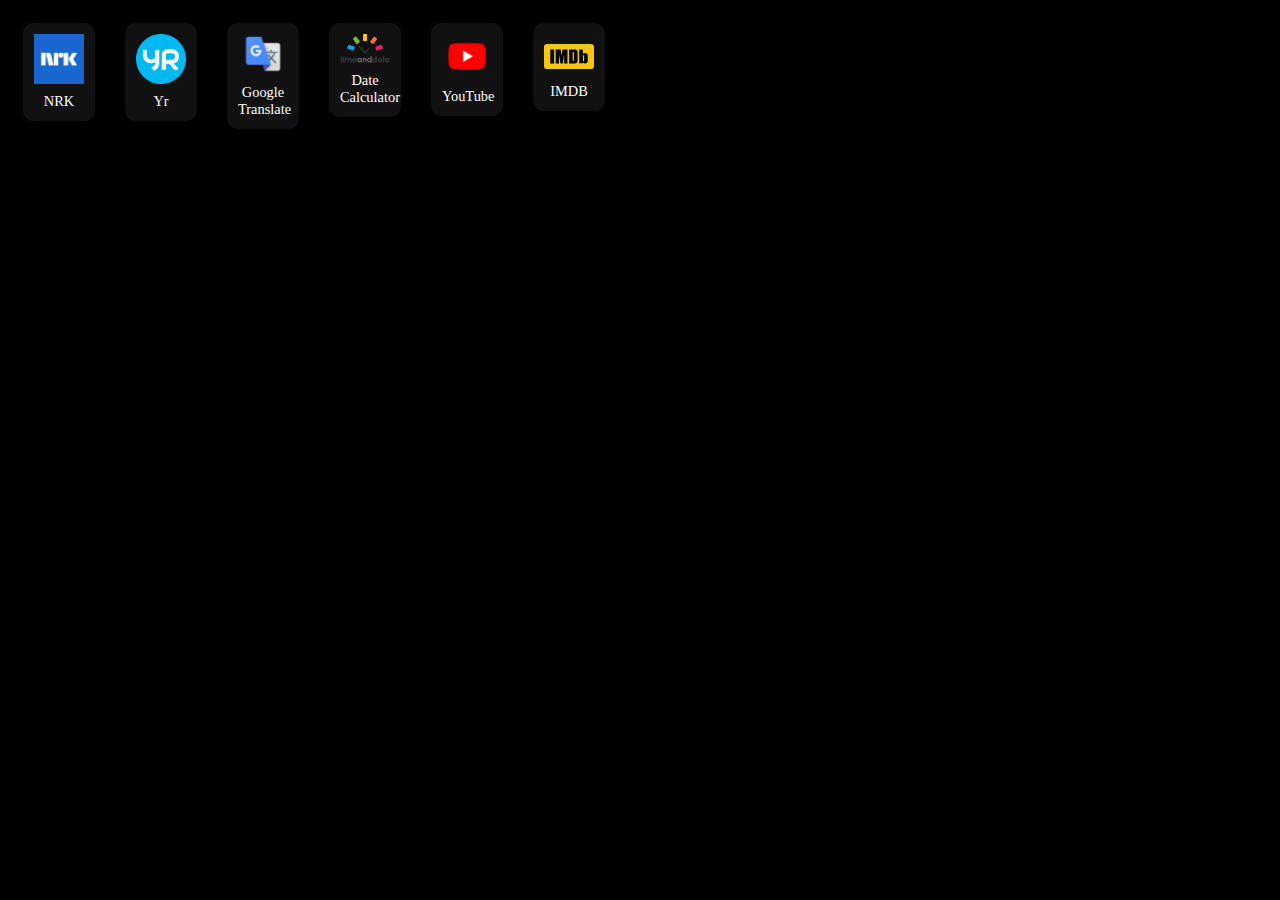
<file: bookmarks/index.html>
<!DOCTYPE html>
<html>

<head>
        <title>Mobile bookmarks</title>
        <meta name="viewport" content="width=device-width, initial-scale=1.0">
        <link rel="icon" type="image/x-icon" href="favicon.png">
        <link rel="stylesheet" href="master.css">
</head>

<body>
        <div class=".col-2">
                <a href="https://nrk.no">
                        <div class="bMark">
                                <img src="icon/nrk.png" alt="nrk.png">
                                <p>NRK</p>
                        </div>
                </a>
        </div>
        <div class=".col-2">
                <a href="https://yr.no">
                        <div class="bMark">
                                <img src="icon/yr.png" alt="yr.png">
                                <p>Yr</p>
                        </div>
                </a>
        </div> 
        <div class=".col-2">
                <a href="https://translate.google.com">
                        <div class="bMark">
                                <img src="icon/gTranslate.png" alt="gTranslate.png">
                                <p>Google Translate</p>
                        </div>
                </a>
        </div> 
        <div class=".col-2">
                <a href="https://timeanddate.com/date/dateadded.html">
                        <div class="bMark">
                                <img src="icon/timeanddate.png" alt="timeanddate.png">
                                <p>Date Calculator</p>
                        </div>
                </a>
        </div> 
        <div class=".col-2">
                <a href="https://youtube.com">
                        <div class="bMark">
                                <img src="icon/gYoutube.png" alt="gYoutube.png">
                                <p>YouTube</p>
                        </div>
                </a>
        </div>
        <div class=".col-2">
                <a href="https://imdb.com">
                        <div class="bMark">
                                <svg id="home_img" class="ipc-logo" xmlns="http://www.w3.org/2000/svg" width="100%" height="100%" viewBox="0 0 64 32" version="1.1"><g fill="#F5C518"><rect x="0" y="0" width="100%" height="100%" rx="4"></rect></g><g transform="translate(8.000000, 7.000000)" fill="#000000" fill-rule="nonzero"><polygon points="0 18 5 18 5 0 0 0"></polygon><path d="M15.6725178,0 L14.5534833,8.40846934 L13.8582008,3.83502426 C13.65661,2.37009263 13.4632474,1.09175121 13.278113,0 L7,0 L7,18 L11.2416347,18 L11.2580911,6.11380679 L13.0436094,18 L16.0633571,18 L17.7583653,5.8517865 L17.7707076,18 L22,18 L22,0 L15.6725178,0 Z"></path><path d="M24,18 L24,0 L31.8045586,0 C33.5693522,0 35,1.41994415 35,3.17660424 L35,14.8233958 C35,16.5777858 33.5716617,18 31.8045586,18 L24,18 Z M29.8322479,3.2395236 C29.6339219,3.13233348 29.2545158,3.08072342 28.7026524,3.08072342 L28.7026524,14.8914865 C29.4312846,14.8914865 29.8796736,14.7604764 30.0478195,14.4865461 C30.2159654,14.2165858 30.3021941,13.486105 30.3021941,12.2871637 L30.3021941,5.3078959 C30.3021941,4.49404499 30.272014,3.97397442 30.2159654,3.74371416 C30.1599168,3.5134539 30.0348852,3.34671372 29.8322479,3.2395236 Z"></path><path d="M44.4299079,4.50685823 L44.749518,4.50685823 C46.5447098,4.50685823 48,5.91267586 48,7.64486762 L48,14.8619906 C48,16.5950653 46.5451816,18 44.749518,18 L44.4299079,18 C43.3314617,18 42.3602746,17.4736618 41.7718697,16.6682739 L41.4838962,17.7687785 L37,17.7687785 L37,0 L41.7843263,0 L41.7843263,5.78053556 C42.4024982,5.01015739 43.3551514,4.50685823 44.4299079,4.50685823 Z M43.4055679,13.2842155 L43.4055679,9.01907814 C43.4055679,8.31433946 43.3603268,7.85185468 43.2660746,7.63896485 C43.1718224,7.42607505 42.7955881,7.2893916 42.5316822,7.2893916 C42.267776,7.2893916 41.8607934,7.40047379 41.7816216,7.58767002 L41.7816216,9.01907814 L41.7816216,13.4207851 L41.7816216,14.8074788 C41.8721037,15.0130276 42.2602358,15.1274059 42.5316822,15.1274059 C42.8031285,15.1274059 43.1982131,15.0166981 43.281155,14.8074788 C43.3640968,14.5982595 43.4055679,14.0880581 43.4055679,13.2842155 Z"></path></g></svg>
                                <p>IMDB</p>
                        </div>
                </a>
        </div>
</body>

</html>
</file>
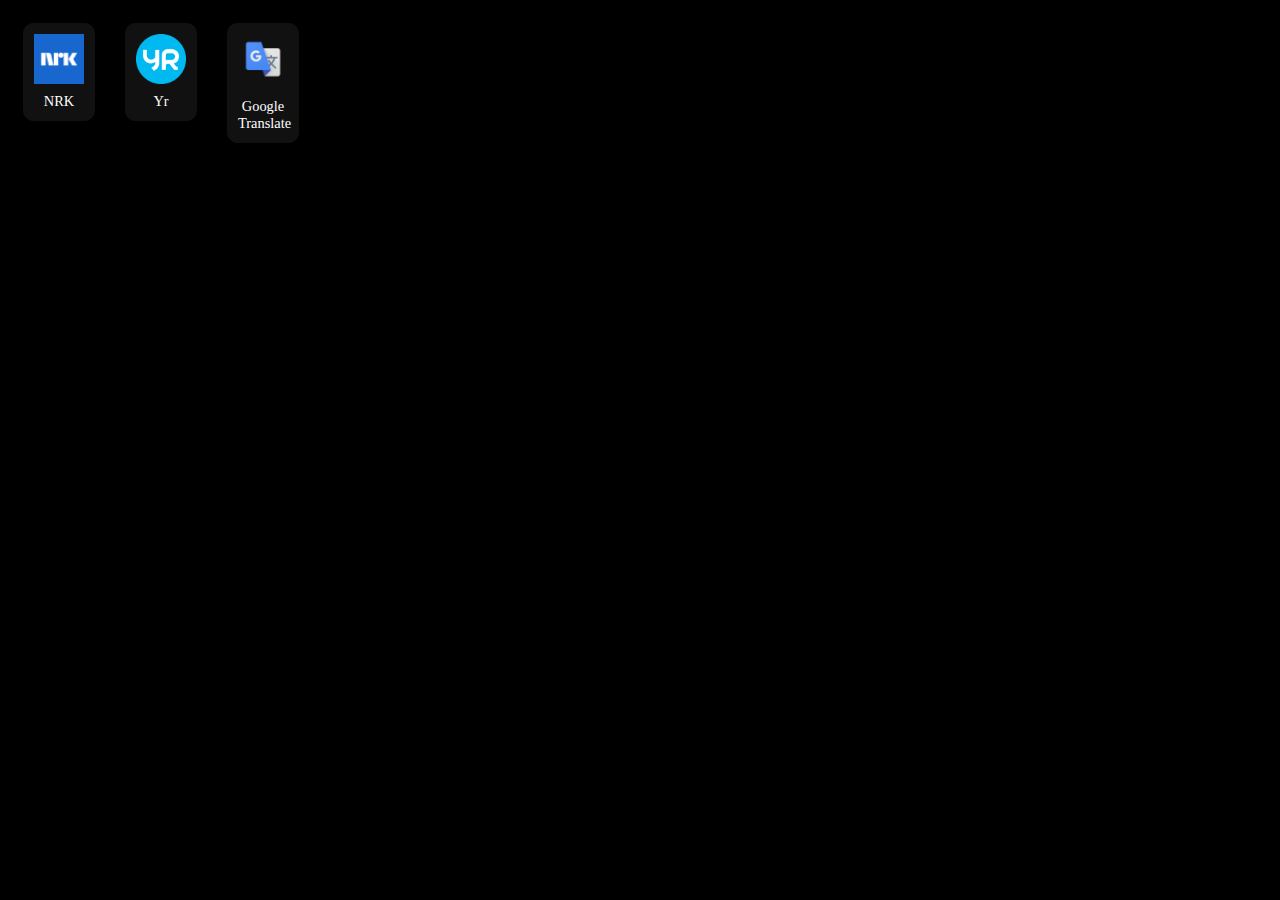
<file: mb/index.html>
<!DOCTYPE html>
<html>

<head>
        <title>Mobile bookmarks</title>
        <meta name="viewport" content="width=device-width, initial-scale=1.0">
        <link rel="icon" type="image/x-icon" href="favicon.png">
        <link rel="stylesheet" href="master.css">
</head>

<body>
        <div class=".col-2">
                <a href="https://nrk.no">
                        <div class="bMark">
                                <img src="icon/nrk.png" alt="nrk.png">
                                <p>NRK</p>
                        </div>
                </a>
        </div>
        <div class=".col-2">
                <a href="https://yr.no">
                        <div class="bMark">
                                <img src="icon/yr.png" alt="yr.png">
                                <p>Yr</p>
                        </div>
                </a>
        </div> 
        <div class=".col-2">
                <a href="https://translate.google.com">
                        <div class="bMark">
                                <img src="icon/gTranslate.png" alt="gTranslate.png">
                                <p>Google Translate</p>
                        </div>
                </a>
        </div> 
</body>

</html>
</file>
<file: bookmarks/master.css>
body {
        background-color: black;
        color: white;
}

a {
        text-decoration: none;
        text-align: center;
}

a :hover {
        text-decoration: none;
}

a img {
        margin-top: 10px;
        margin-bottom: 5px;
        margin-right: 10;
        margin-left: 10;
        float: none;
        width: 100%;
        height: 100%;
}

a p {
        margin-top: 0;
        margin-bottom: 0;
        margin-right: 0;
        margin-left: 0;
        text-align: center;
        font-size: 90%;
        color: white;
}

.bMark {
        width: 50px;
        padding: 10px;
        padding-top: 0%;
        border: solid 1px;
        border-radius: 10px;
        background-color: #111111;
        border-color: #111111;
}
.bMark svg {
        margin-top: 40%;
        margin-bottom: 20%;
}

/** CSS GRID **/
.col-1 {width: 8.33%;}
.col-2 {width: 16.66%;}
.col-3 {width: 25%;}
.col-4 {width: 33.33%;}
.col-5 {width: 41.66%;}
.col-6 {width: 50%;}
.col-7 {width: 58.33%;}
.col-8 {width: 66.66%;}
.col-9 {width: 75%;}
.col-10 {width: 83.33%;}
.col-11 {width: 91.66%;}
.col-12 {width: 100%;}
[class*="col-"] {
  float: left;
  padding: 15px;
}
</file>
<file: mb/master.css>
body {
        background-color: black;
        color: white;
}

a {
        text-decoration: none;
        text-align: center;
}

a :hover {
        text-decoration: none;
}

a img {
        margin-top: 10px;
        margin-bottom: 5px;
        margin-right: 10;
        margin-left: 10;
        float: none;
        width: 100%;
        height: 100%;
}

a p {
        margin-top: 0;
        margin-bottom: 0;
        margin-right: 0;
        margin-left: 0;
        text-align: center;
        font-size: 90%;
        color: white;
}

.bMark {
        width: 50px;
        padding: 10px;
        padding-top: 0%;
        border: solid 1px;
        border-radius: 10px;
        background-color: #111111;
        border-color: #111111;
}

/** CSS GRID **/
.col-1 {width: 8.33%;}
.col-2 {width: 16.66%;}
.col-3 {width: 25%;}
.col-4 {width: 33.33%;}
.col-5 {width: 41.66%;}
.col-6 {width: 50%;}
.col-7 {width: 58.33%;}
.col-8 {width: 66.66%;}
.col-9 {width: 75%;}
.col-10 {width: 83.33%;}
.col-11 {width: 91.66%;}
.col-12 {width: 100%;}
[class*="col-"] {
  float: left;
  padding: 15px;
}
</file>
